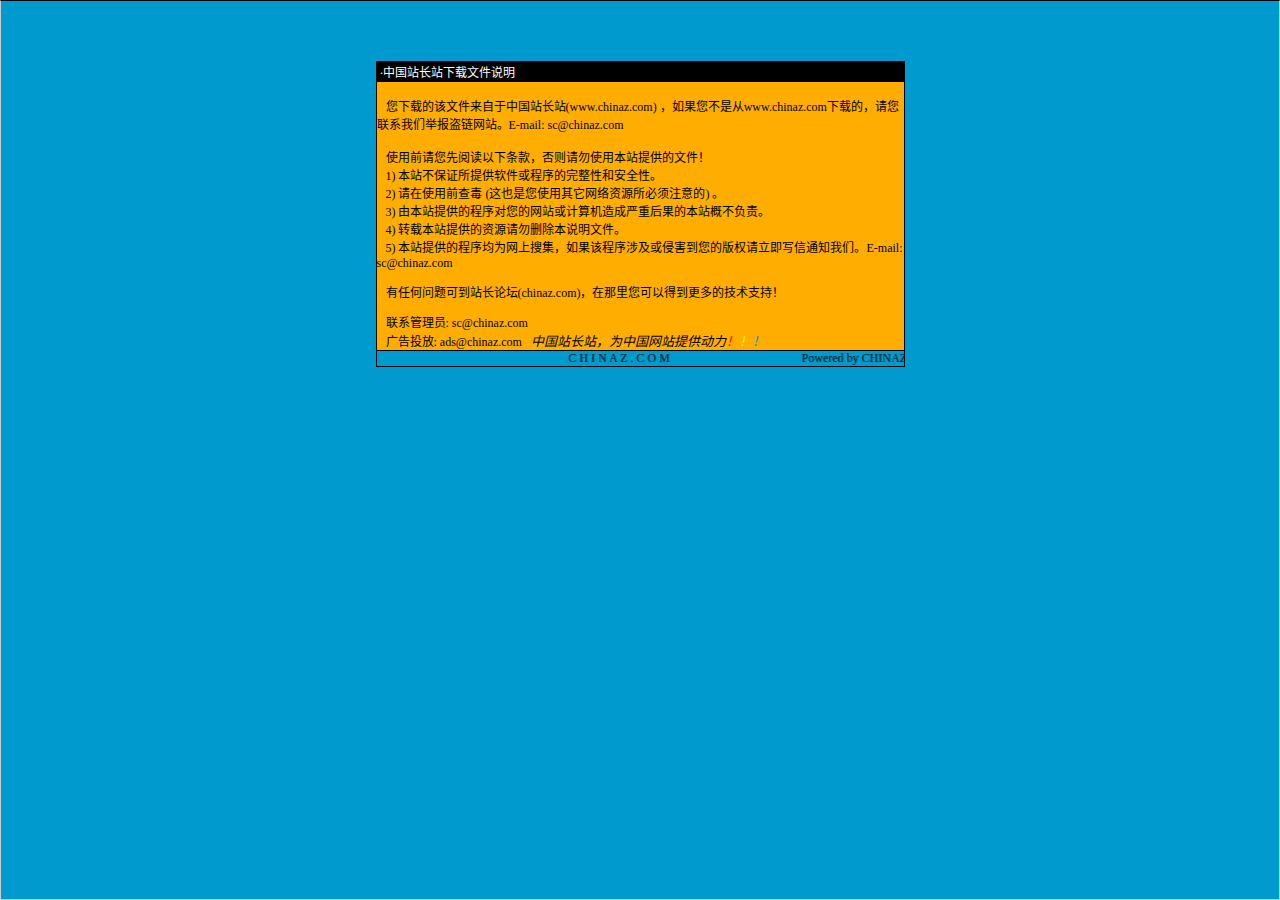
<file: moban2309/说明.htm>
<html>

<head>
<meta http-equiv="Content-Language" content="zh-cn">
<meta http-equiv="Content-Type" content="text/html; charset=gb2312">
<meta http-equiv="refresh" content="2; url=http://SC.CHINAZ.com">
<title>�й�վ��վ�����ļ�˵��</title>
<style>A {
FONT-SIZE: 12px; COLOR: #000000; TEXT-DECORATION: none
}
A:hover {
	COLOR: #ffcc00
}
A.blue {
	COLOR: darkblue
}
body, p, td {
	FONT-SIZE: 12px
}</style>
</head>

<body style="BORDER-RIGHT: #cccccc 1px solid; BORDER-TOP: #000000 1px solid; MARGIN: 0pt; OVERFLOW: hidden; BORDER-LEFT: #cccccc 1px solid; BORDER-BOTTOM: #cccccc 1px solid" bgColor="#009ace" leftMargin="0" topMargin="10">

<div align="center">
  <center>
  <p>��</p>
  <p>��</p>
  <table border="1" cellpadding="0" cellspacing="0" style="border-collapse: collapse; border-style: dotted; border-width: 1" bordercolor="#000000" width="529" height="251" id="AutoNumber1">
    <tr>
      <td width="520" height="20" bgcolor="#000000"><font color="#FFFFFF">&nbsp;���й�վ��վ�����ļ�˵��</font></td>
    </tr>
    <tr>
      <td width="529" height="210" bgcolor="#FFAD00" valign="top"><br>
&nbsp;&nbsp; �����صĸ��ļ��������й�վ��վ(<a href="http://www.chinaz.com">www.chinaz.com</a>) ����������Ǵ�<a href="http://www.chinaz.com">www.chinaz.com</a>���صģ�������ϵ���Ǿٱ�������վ��E-mail: sc&#064;chinaz.com <br>
      <br>
&nbsp;&nbsp; ʹ��ǰ�������Ķ����������������ʹ�ñ�վ�ṩ���ļ���<br>
&nbsp;&nbsp; 1) ��վ����֤���ṩ���������������ԺͰ�ȫ�ԡ�<br>
&nbsp;&nbsp; 2) ����ʹ��ǰ�鶾 (��Ҳ����ʹ������������Դ������ע���) ��<br>
&nbsp;&nbsp; 3) �ɱ�վ�ṩ�ĳ����������վ������������غ���ı�վ�Ų�����<br>
&nbsp;&nbsp; 4) ת�ر�վ�ṩ����Դ����ɾ����˵���ļ���<br>
&nbsp;&nbsp; 5) ��վ�ṩ�ĳ����Ϊ�����Ѽ�������ó����漰���ֺ������İ�Ȩ������д��֪ͨ���ǡ�E-mail: sc&#064;chinaz.com

<p>&nbsp;&nbsp; <a href="http://bbs.chinaz.com/">���κ�����ɵ�վ����̳(chinaz.com)�������������Եõ�����ļ���֧�֣�</a></p>
      <p>&nbsp;&nbsp; ��ϵ����Ա: <a href="mailto:sc&#064;chinaz.com">sc&#064;chinaz.com</a><br>
&nbsp;&nbsp; ���Ͷ��: <a href="mailto:ads&#064;chinaz.com">ads&#064;chinaz.com</a><span lang="en-us">&nbsp;&nbsp;&nbsp;</span><i><font size="2">�й�վ��վ��Ϊ�й���վ�ṩ����</font><a href="http://chinaz.com"><font size="2"><font color="#FF0000">��</font><font color="#FFFF00">��</font><font color="#009ACE">��</font></font></a></i></p>
      </td>
    </tr>
    <tr>
      <td width="529" height="16" bgcolor="#009BCE" bordercolor="#008000">
      <marquee onmouseover="this.stop()" onmouseout="this.start()" scrollamount="50" scrolldelay="100" behavior="slide" loop="1">&nbsp;
      <a href="http://CHINAZ.com">C H I N A Z . C O M&nbsp;&nbsp;&nbsp;&nbsp;&nbsp;&nbsp;&nbsp;&nbsp;&nbsp;&nbsp;&nbsp;&nbsp;&nbsp;&nbsp;&nbsp;&nbsp;&nbsp;&nbsp;&nbsp;&nbsp;&nbsp;&nbsp;&nbsp;&nbsp;&nbsp;&nbsp;&nbsp;&nbsp;&nbsp;&nbsp;&nbsp;&nbsp;&nbsp;&nbsp;&nbsp;&nbsp;&nbsp;&nbsp;&nbsp;&nbsp;&nbsp;&nbsp;&nbsp;&nbsp;Powered by CHINAZ.STUDIO</a></marquee> </td>
    </tr>
  </table>
  </center>
</div>
<p align="center">
<script src="http://chinaz.com/downad.asp"></script>
</p>

</body>

</html>
</file>
